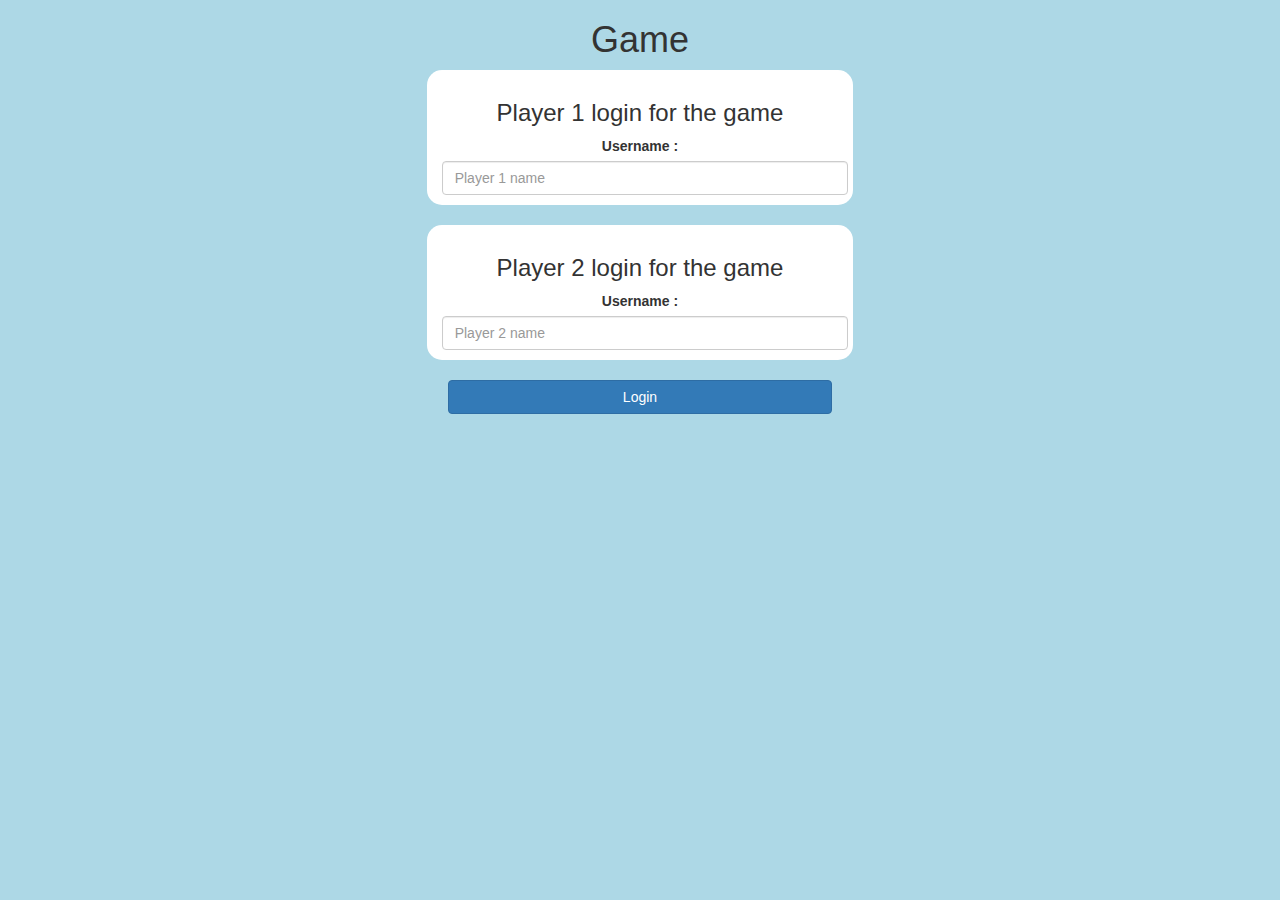
<file: index.html>
<!DOCTYPE html>
<html>
<head>
	<title>Math Quiz Game</title>

<meta name="viewport" content="width=device-width, initial-scale=1">
<link rel="stylesheet" href="https://maxcdn.bootstrapcdn.com/bootstrap/3.4.0/css/bootstrap.min.css">
<script src="https://ajax.googleapis.com/ajax/libs/jquery/3.4.1/jquery.min.js"></script>
<script src="https://maxcdn.bootstrapcdn.com/bootstrap/3.4.0/js/bootstrap.min.js"></script>

<link rel="stylesheet" type="text/css" href="game.css">

<script src="game_login.js"></script>
</head>
<body>
<center>
	<h1>Game</h1>
	<div class="col-lg-4 col-sm-8 col-xs-11 login_div1">
		<h3>Player 1 login for the game</h3>
		<label>Username : </label>
		<input type="text" id="player1_name_input" class="form-control" placeholder="Player 1 name">
		<br>
	</div>
	<br>
	<div class="col-lg-4 col-sm-8 col-xs-11 login_div2">
		<h3>Player 2 login for the game</h3>
		<label>Username : </label>
		<input type="text" id="player2_name_input" class="form-control" placeholder="Player 2 name">
		<br>
		</div>
		<br>
		<button style="width:30%" class="btn btn-primary" onclick="addUser();">Login</button>
</center>
</body>
</html>
</file>
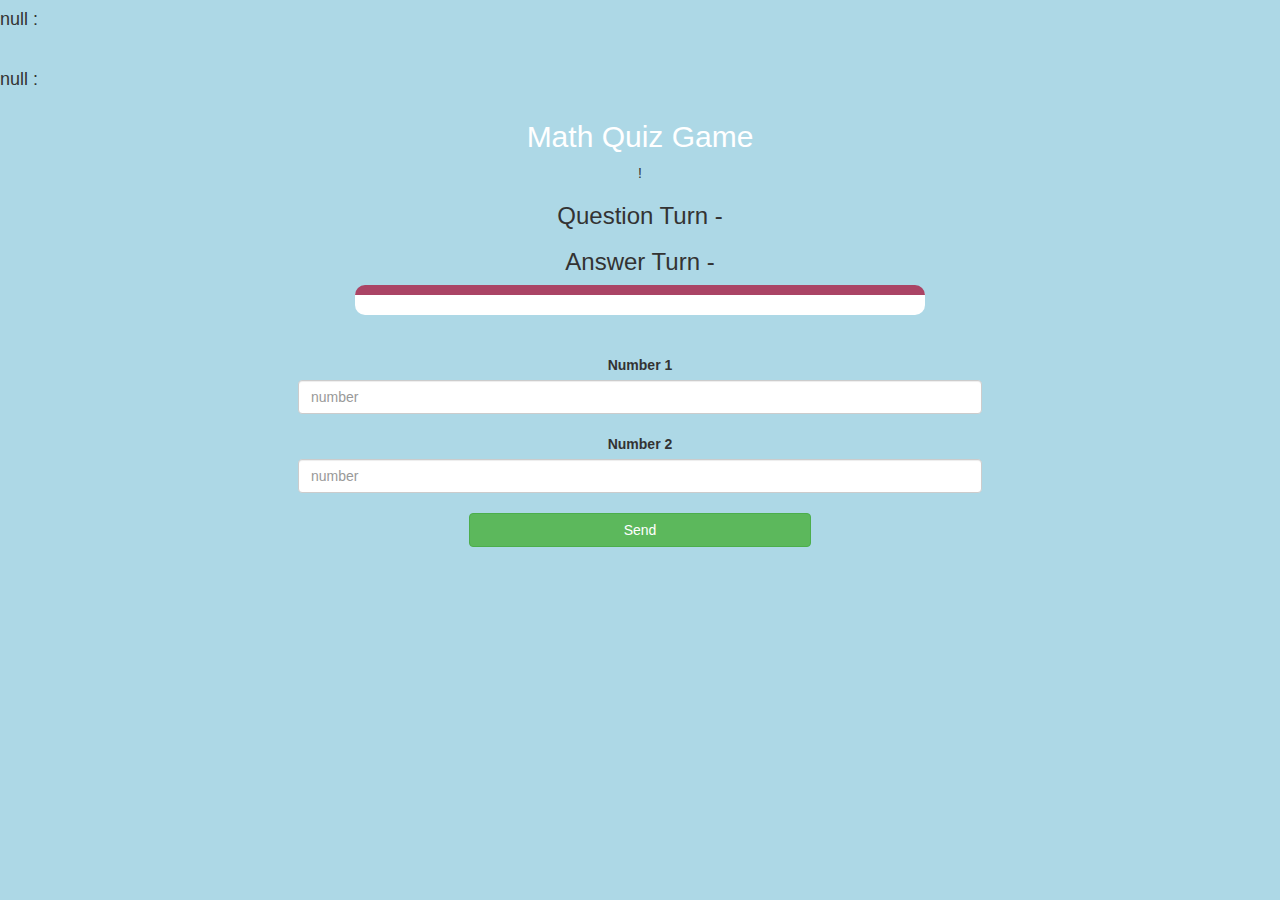
<file: game_page.html>
<!DOCTYPE html>
<html>
<head>
	<title>Math Quiz Game</title>

<meta name="viewport" content="width=device-width, initial-scale=1">
<link rel="stylesheet" href="https://maxcdn.bootstrapcdn.com/bootstrap/3.4.0/css/bootstrap.min.css">
<script src="https://ajax.googleapis.com/ajax/libs/jquery/3.4.1/jquery.min.js"></script>
<script src="https://maxcdn.bootstrapcdn.com/bootstrap/3.4.0/js/bootstrap.min.js"></script>
<link rel="stylesheet" type="text/css" href="game.css">
</head>
<body>
    <h4 id="player1_name"></h4>
    <br>
    <h4 id="player2_name"></h4>
    <div class="container">
        <center>
            <h2 style="color:white;">Math Quiz Game</h2>!</h2>
            <h3 id="player_question"> Question Turn -</h3>
            <h3 id="player_answer">Answer Turn - </h3>
            <div id="output" class="col-lg-6"></div>
            <br><br>
            <label>Number 1</label>
            <input type="text" placeholder="number" id="number" class="form-control">
            <br>
            <label>Number 2</label>
            <input type="text" placeholder="number" id="number" class="form-control">
            <br>
            <button onclick="send();" class="btn btn-success" style="width:30%">Send</button>
        </center>
    </div>
    <script src="game_page.js"></script>
    </body>
    </html>
</file>
<file: game.css>
body
{
	background: lightblue;
}

	.login_div1 , .login_div2
	{
		background: white;
		padding: 10px;
		float: none;
		border-radius: 15px;
	}


#player1_name_input , #player2_name_input
{
	display: inline-block;
	margin-left: 5px;
	margin-right: 5px;
}
#number
{
	width: 60%;
}
#number_display
{
	letter-spacing: 5px;
}
#output
{
background: white;
border-radius: 10px;
border-top: 10px solid #AA4465;
padding: 10px;
float: none;
text-align: left;
}
</file>
